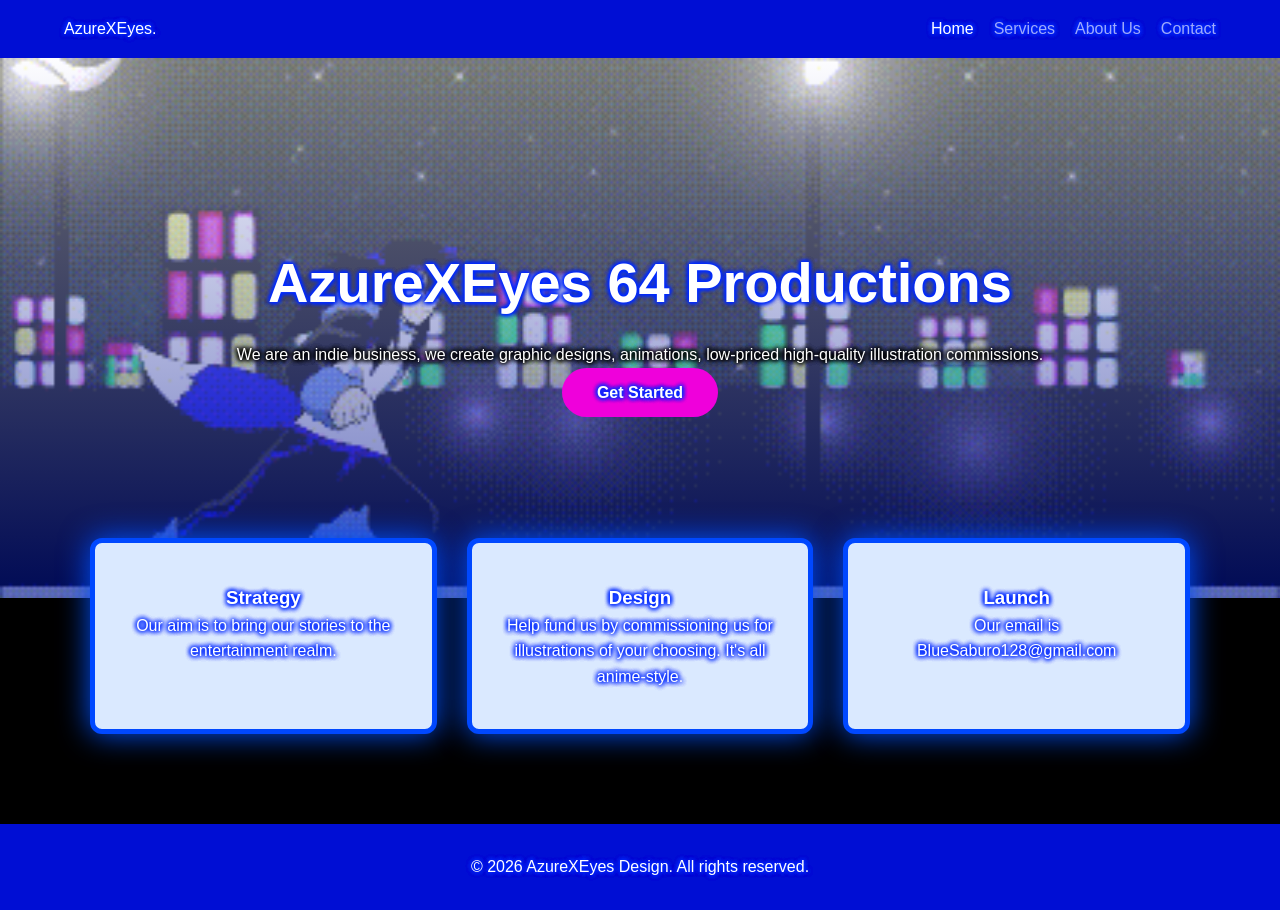
<file: index.html>
<!DOCTYPE html>
<html lang="en">
<head>
    <meta charset="UTF-8">
    <meta name="viewport" content="width=device-width, initial-scale=1.0">
    <title>MyBrand | Modern Home</title>
    <link rel="stylesheet" href="style.css">
</head>
<body>

    <nav class="navbar">
        <div class="logo">AzureXEyes.</div>
        <ul class="nav-links">
            <li><a href="index.html" class="active">Home</a></li>
            <li><a href="services.html">Services</a></li>
            <li><a href="about.html">About Us</a></li>
            <li><a href="contact.html">Contact</a></li>
        </ul>
    </nav>

    <header class="hero">
        <div class="hero-content">
            <h1>AzureXEyes 64 Productions</h1>
            <p class="Goku">We are an indie business, we create graphic designs, animations, low-priced high-quality illustration commissions.</p>
            
            <a href="services.html" class="cta-button">Get Started</a>
        </div>
    </header>

    <main class="container">
        <section class="card-grid">
            <div class="card">
                <h3>Strategy</h3>
                <p>Our aim is to bring our stories to the entertainment realm.</p>
            </div>
            <div class="card">
                <h3>Design</h3>
                <p>Help fund us by commissioning us for illustrations of your choosing. It's all anime-style.</p>
            </div>
            <div class="card">
                <h3>Launch</h3>
                <p>Our email is BlueSaburo128@gmail.com</p>
            </div>
        </section>
    </main>

    <footer class="footer">
        <p>&copy; 2026 AzureXEyes Design. All rights reserved.</p>
    </footer>

</body>
</html>
</file>
<file: style.css>
/* 1. CSS Variables - The "Theme" Controller */
:root {
    --primary-color: #000ed4;    /* Navbar & Footer */
    --accent-color: #ef00db;     /* Buttons & Highlights */
    --bg-light: #000000;         /* Page Background */
    --card-bg: #dae9ff;          /* Card Background */
    --text-main: #ffffff;        /* General Text */
    --text-light: #ffffff;       /* Text on Dark Backgrounds */
    --container-width: 1100px;
    
}

/* 2. Reset & Base Styles */
* {
    margin: 0;
    padding: 0;
    box-sizing: border-box;
}

body {
    font-family: 'Segoe UI', Roboto, Helvetica, Arial, sans-serif;
    line-height: 1.6;
    background-color: var(--bg-light);
    color: var(--text-main);
    display: flex;
    flex-direction: column;
    min-height: 100vh;
    text-shadow: 0 0 5px rgb(0, 42, 255), 0 0 5px rgb(0, 42, 255), 0 0 5px rgb(0, 42, 255), 0 0 5px rgb(0, 42, 255), 0 0 5px rgb(0, 42, 255);
}

.Nintendo {
    --text-main: #ffffff;
}

.Goku {
    text-shadow: 0 0 5px rgb(0, 0, 0), 0 0 5px rgb(0, 0, 0), 0 0 5px rgb(0, 0, 0), 0 0 5px rgb(0, 0, 0), 0 0 5px rgb(0, 0, 0);
}

/* 3. Navbar */
.navbar {
    background: var(--primary-color);
    color: var(--text-light);
    display: flex;
    justify-content: space-between;
    align-items: center;
    padding: 1rem 5%;
    position: sticky;
    top: 0;
    z-index: 1000;
}

.nav-links {
    list-style: none;
    display: flex;
}

.nav-links li { margin-left: 20px; }

.nav-links a {
    color: #ffffff9f;
    text-decoration: none;
    font-weight: 500;
    transition: color 0.3s ease;
}

.nav-links a:hover, .nav-links a.active {
    color: var(--text-light);
}

/* 4. Hero Section */
.hero {
    background: linear-gradient(rgba(255, 255, 255, 0.445), rgba(0, 17, 143, 0.6)), 
                url("Shorun.gif");
    background-size: cover;
    background-position: center;
    height: 60vh;
    display: flex;
    align-items: center;
    justify-content: center;
    text-align: center;
    color: var(--text-light);
    padding: 0 20px;
}

.hero-content h1 {
    font-size: clamp(2rem, 5vw, 3.5rem); /* Responsive font size */
    margin-bottom: 15px;
}

.cta-button {
    display: inline-block;
    padding: 12px 35px;
    background: var(--accent-color);
    color: var(--text-light);
    text-decoration: none;
    border-radius: 50px;
    font-weight: bold;
    transition: transform 0.2s ease;
}

.cta-button:hover {
    transform: scale(1.05);
}

/* 5. Main Layout & Cards */
.container {
    flex: 1;
    width: 90%;
    max-width: var(--container-width);
    margin: 0 auto;
    padding: 40px 0;
}

.card-grid {
    display: grid;
    grid-template-columns: repeat(3, 1fr); /* 3 columns on desktop */
    gap: 30px;
    margin-top: -100px; /* Overlap effect */
}

.card {
    background: var(--card-bg);
    padding: 40px 25px;
    border-radius: 12px;
    border: 5px solid #0048ff;
    box-shadow: 0 0 30px #0051ff;
    text-align: center;
    transition: translateY 0.3s ease;
}

.card:hover {
    transform: translateY(-5px);
}

/* 6. Footer */
.footer {
    background: var(--primary-color);
    color: var(--text-light);
    text-align: center;
    padding: 30px 0;
    margin-top: 50px;
}

/* 7. MEDIA QUERIES (The Responsive Magic) */

/* Tablet & Smaller Screens */
@media (max-width: 992px) {
    .card-grid {
        grid-template-columns: repeat(2, 1fr); /* Drop to 2 columns */
        margin-top: 20px; /* Remove overlap for cleaner mobile feel */
    }
}

/* Mobile Phones */
@media (max-width: 600px) {
    .navbar {
        flex-direction: column; /* Stack logo and links */
        gap: 10px;
    }

    .nav-links li {
        margin: 0 10px;
    }

    .card-grid {
        grid-template-columns: 1fr; /* 1 column on small phones */
    }

    .hero {
        height: 50vh;
    }
}

    .eggman {
    max-width: 900px;
    margin: 32px;
    padding: 2px;
    background-color: rgb(0, 47, 255);
    border: 1px solid #0048ff;
box-shadow: 0 0 70px #0066ff;
border-radius: 00%;
}
</file>
